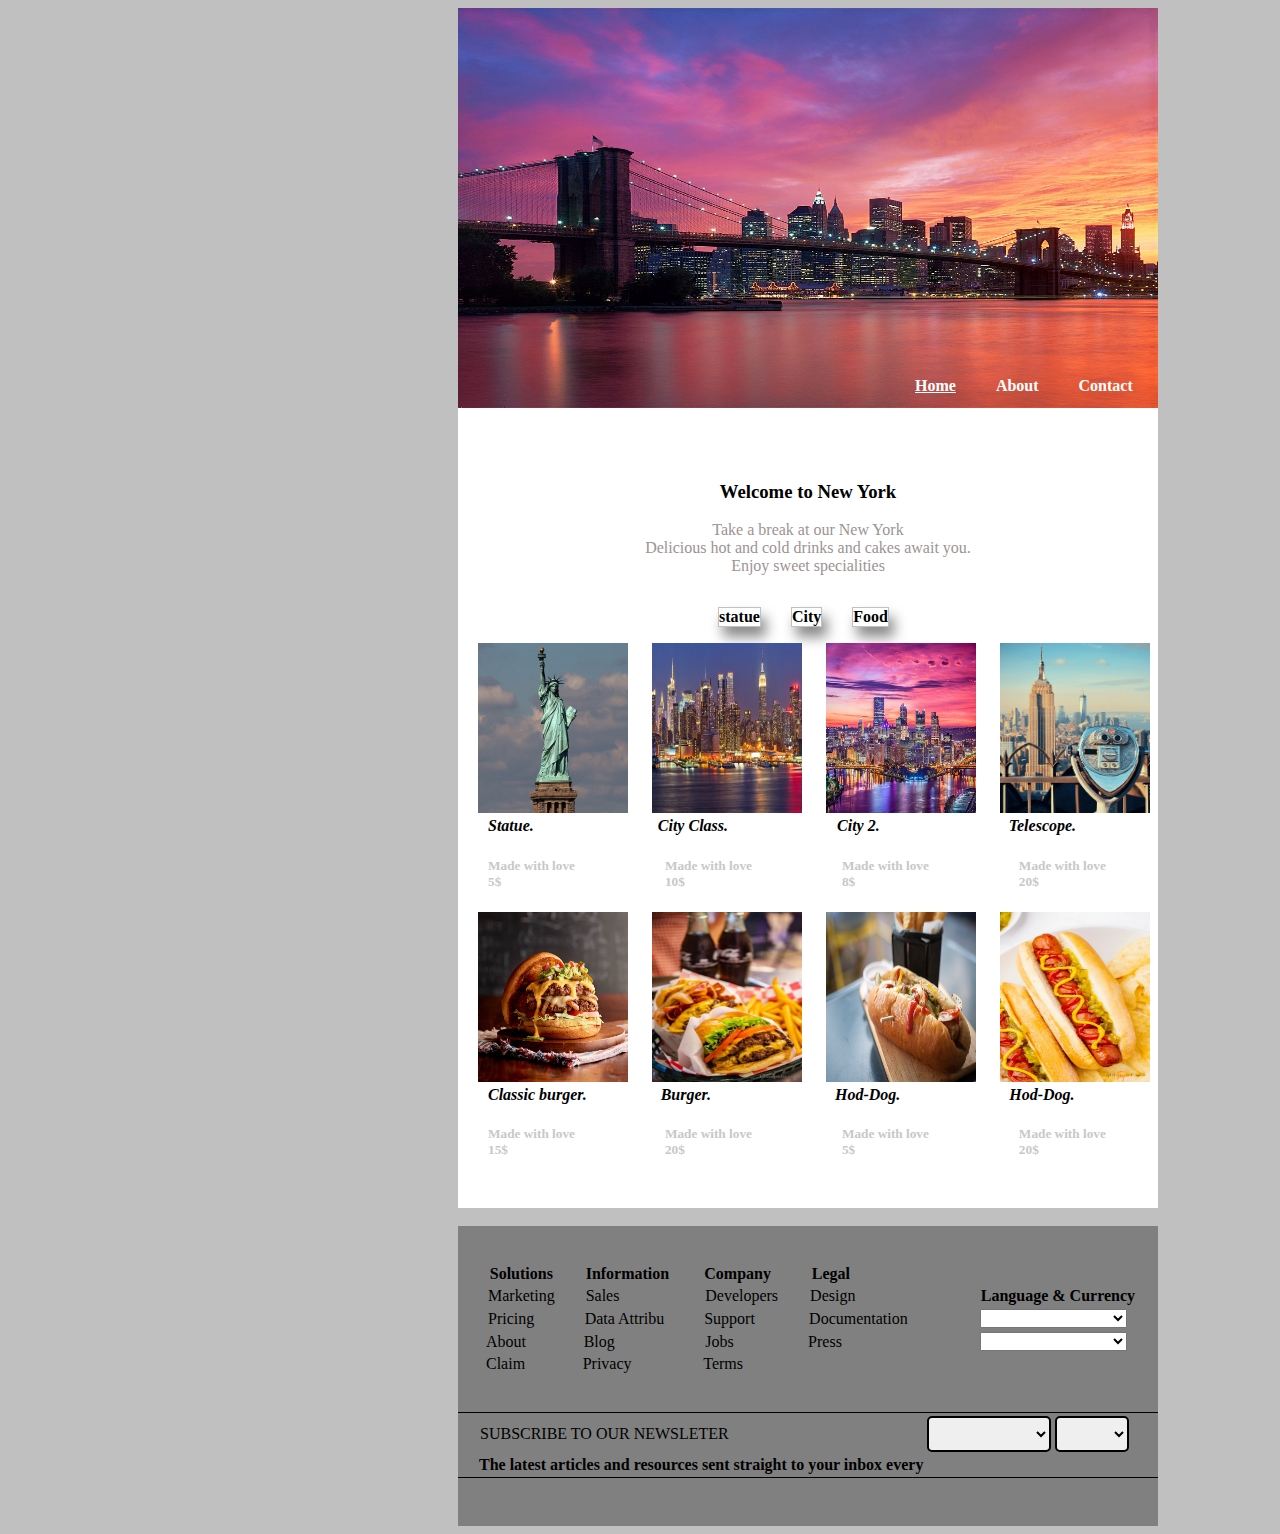
<file: index.html>
<!DOCTYPE html>
<html lang="en">
<head>
    <meta charset="UTF-8">
    <meta http-equiv="X-UA-Compatible" content="IE=edge">
    <meta name="viewport" content="width=device-width, initial-scale=1.0">
    <title>Document</title>
    <link rel="stylesheet" href="css/style.css">
</head>
<body style="background-color: silver;">
    <div style="height: 1200px;width: 700px;background-color: white;" class="divnew">
    <img height="400px"width="700px" src="img/New York.jpg"  alt="">
    <div class="navdiv">
    <nav>
        <ul>
            <a class="a1" href="">Home</a>
        </ul>
        <ul>
            <a class="a2" href="about.html" target="_blank">About</a>
        </ul>
        <ul>
            <a class="a2" href="contact.html" target="_blank">Contact</a>
        </ul>
    </nav>
  </div>



    <h3 style="text-align: center;color: black;">Welcome to New  York</h3>
       <p style="text-align: center;" class="pnewyork">Take a break at our New
        York<br>
    Delicious hot and cold drinks and cakes await you. <br> Enjoy sweet specialities</p>
   <div class="divice">
    <p style="color: black;font-weight: bold;" class="p1newyork" >statue</p>
    <p style="color: black;font-weight: bold;" class="p2newyork" > City </p>
    <p style="color: black;font-weight: bold;" class="p3newyork">Food</p>
</div>
<div >
    <img height="170px"width="150px" src="img/ardzan1.jpg" alt=""  class="img1">
    <img height="170px"width="150px" src="img/city2.jpg" alt=""class="img1">
    <img  height="170px"width="150px" src="img/city1jpg.jpg  "alt="" class="img1">
    <img  height="170px"width="150px" src="img/heraditak.jpg" alt="" class="img1">
   <br>
   <label  style="font-weight: bold;font-style: italic;" for="" class="label1">Statue.</label>
   <label  style="font-weight: bold;font-style: italic;" for="" class="label2">City Class.</label>
   <label  style="font-weight: bold;font-style: italic;" for="" class="label3">City 2.</label>
   <label style="font-weight: bold;font-style: italic;" for="" class="label4">Telescope.</label>
</div>
<div class="divpox">
<h5 class="h55">Made with love <br> 5$</h5>
<h5 class="h510">Made with love <br> 10$</h5>
<h5 class="h58">Made with love <br> 8$</h5>
<h5 class="h520">Made with love <br> 20$</h5> 
</div>
<div>
    <img height="170px"width="150px" src="img/burger.jpg" alt="" class="img2">
    <img height="170px"width="150px" src="img/burger2.webp" alt="" class="img2">
    <img height="170px"width="150px" src="img/hod dog1.jpg" alt="" class="img2">
    <img height="170px"width="150px" src="img/hod dog 3.webp" alt="" class="img2">
    <br>
    <label  style="font-weight: bold;font-style: italic;" for="" class="label5">Classic burger.</label>
    <label  style="font-weight: bold;font-style: italic;" for="" class="label6">Burger.</label>
    <label  style="font-weight: bold;font-style: italic;" for="" class="label7">Hod-Dog.</label>
    <label style="font-weight: bold;font-style: italic;" for="" class="label8">Hod-Dog.</label>
</div>
<div class="divpoxx">
    <h5 class="h55">Made with love <br> 15$</h5>
    <h5 class="h510">Made with love <br> 20$</h5>
    <h5 class="h58">Made with love <br> 5$</h5>
    <h5 class="h520">Made with love <br> 20$</h5> 
    </div>
   </div>
   <br>
   <div style="background-color: grey;height: 300px;width: 700px;" class="divcontact">
    <br><br>
<table>
    <thead>
        <th class="th10">Solutions</th>
        <th class="th13">Information</th>
        <th class="th12">Company</th>
        <th class="th11">Legal</th>
    </thead>
    <tbody>
        <tr>
            <td class="tdmarketing">Marketing</td>
            <td class="tdsales">Sales</td>
            <td class="tddev">Developers</td>
            <td class="tddesign">Design</td>
            <td style="font-weight: bold;" class="tdd1">Language & Currency</td>
        </tr>
        <tr>
            <td class="tdpricing">Pricing</td>
            <td  class="tddata">Data Attribu</td>
            <td  class="tdsupport">Support</td>
            <td  class="tddocum">Documentation</td>
            <td><select  class="tdselect">
                <option ></option>
            </select></td>
        </tr>
        <tr>
            <td class="tdabout">About</td>
            <td  class="tdblog">Blog</td>
            <td  class="tdjobs">Jobs</td>
            <td  class="tdpress">Press</td>
            <td><select  class="tdselect">
                <option ></option>
            </select></td>
        </tr>
        <tr>
            <td class="tdclaim">Claim</td>
            <td class="tdprivacy">Privacy</td>
            <td class="tdterms">Terms</td>
        </tr>
    </tbody>
</table>
<br><br>
<div style="background-color: black;height: 1px;width: 700px;">
   </div>
<table>
    <tbody>
        <tr>
            <td class="tdsubscribe">SUBSCRIBE TO OUR NEWSLETER</td>
            <td>
                <select class="selecter">
                    <option ></option>
                </select>
            </td>
            <td>
                <select class="selecterk">
                    <option></option>
                </select>
            </td>
        </tr>
        <tr>
            <th class="ththe">The latest articles and resources sent straight to your inbox every</th>
        </tr>
    </tbody>
</table>
<div style="background-color: black;height: 1px;width: 700px;"></div>
   </div>
    
</body>
</html>
</file>
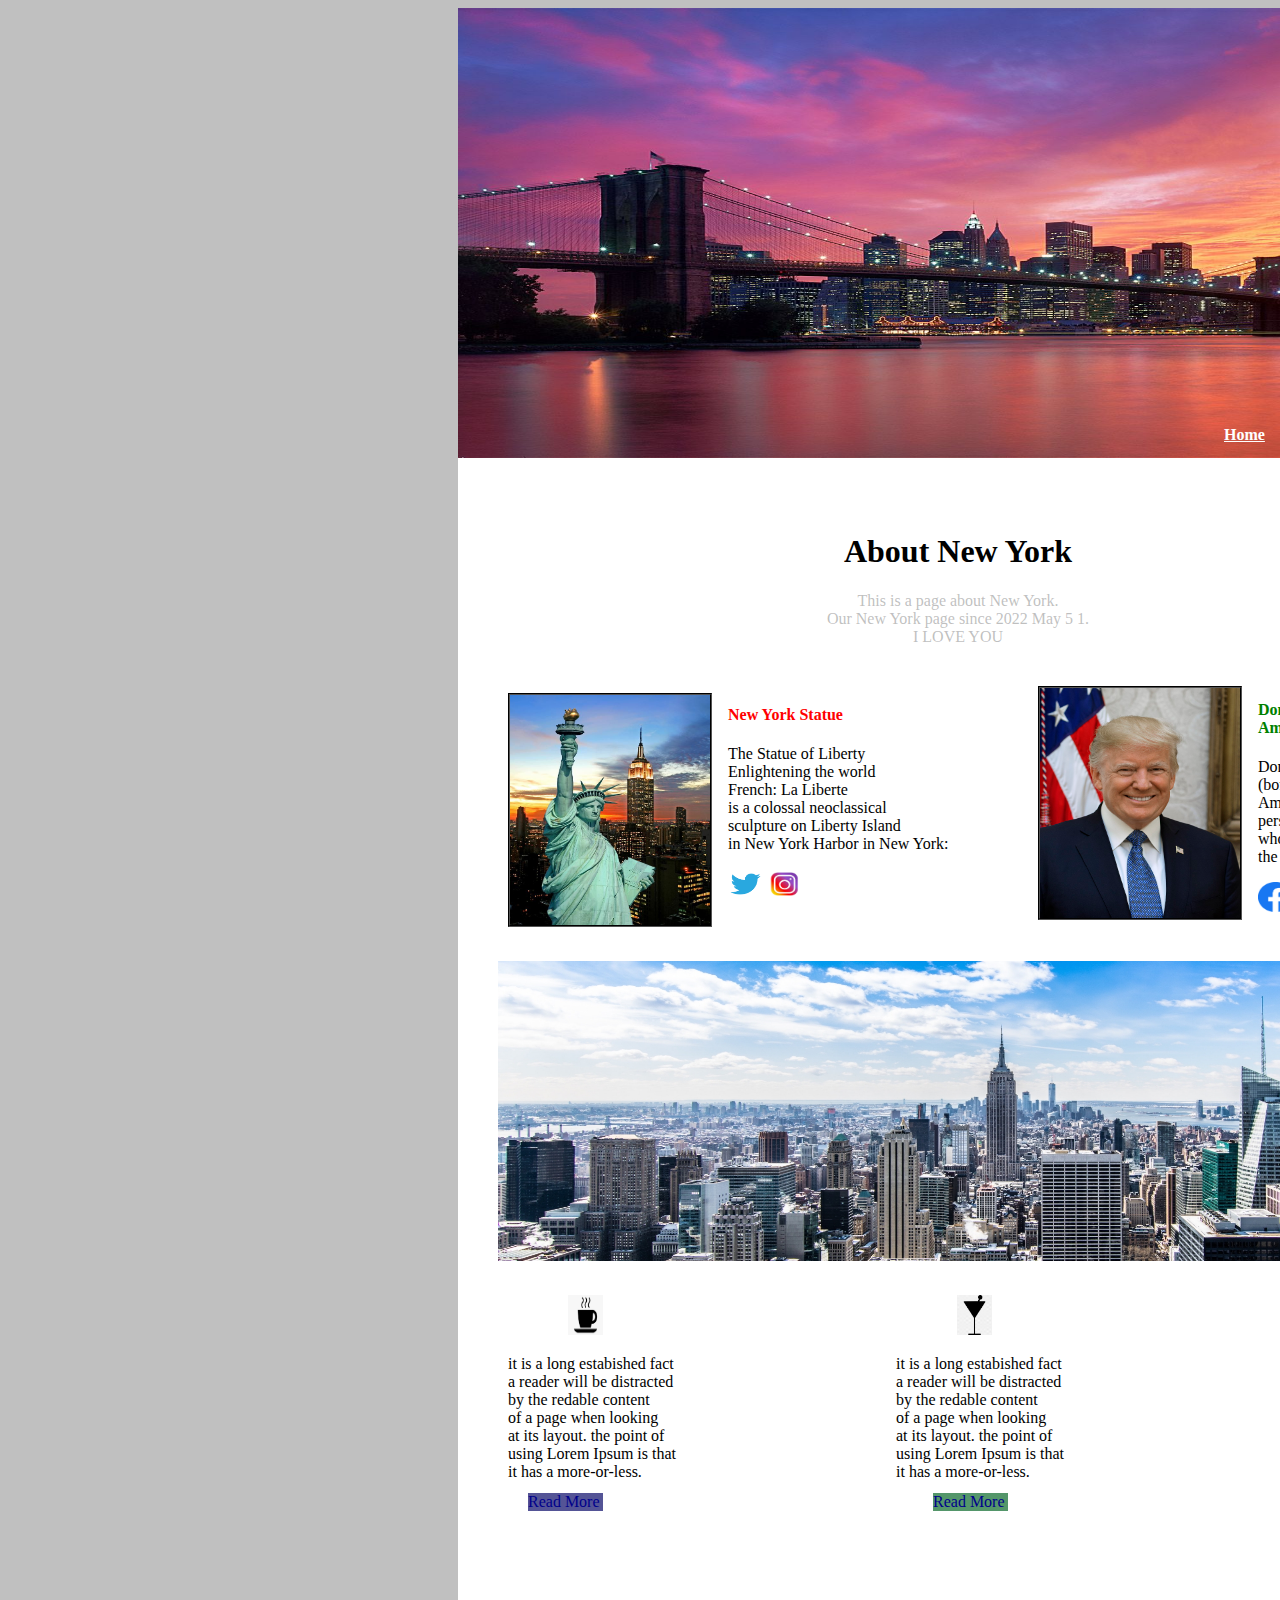
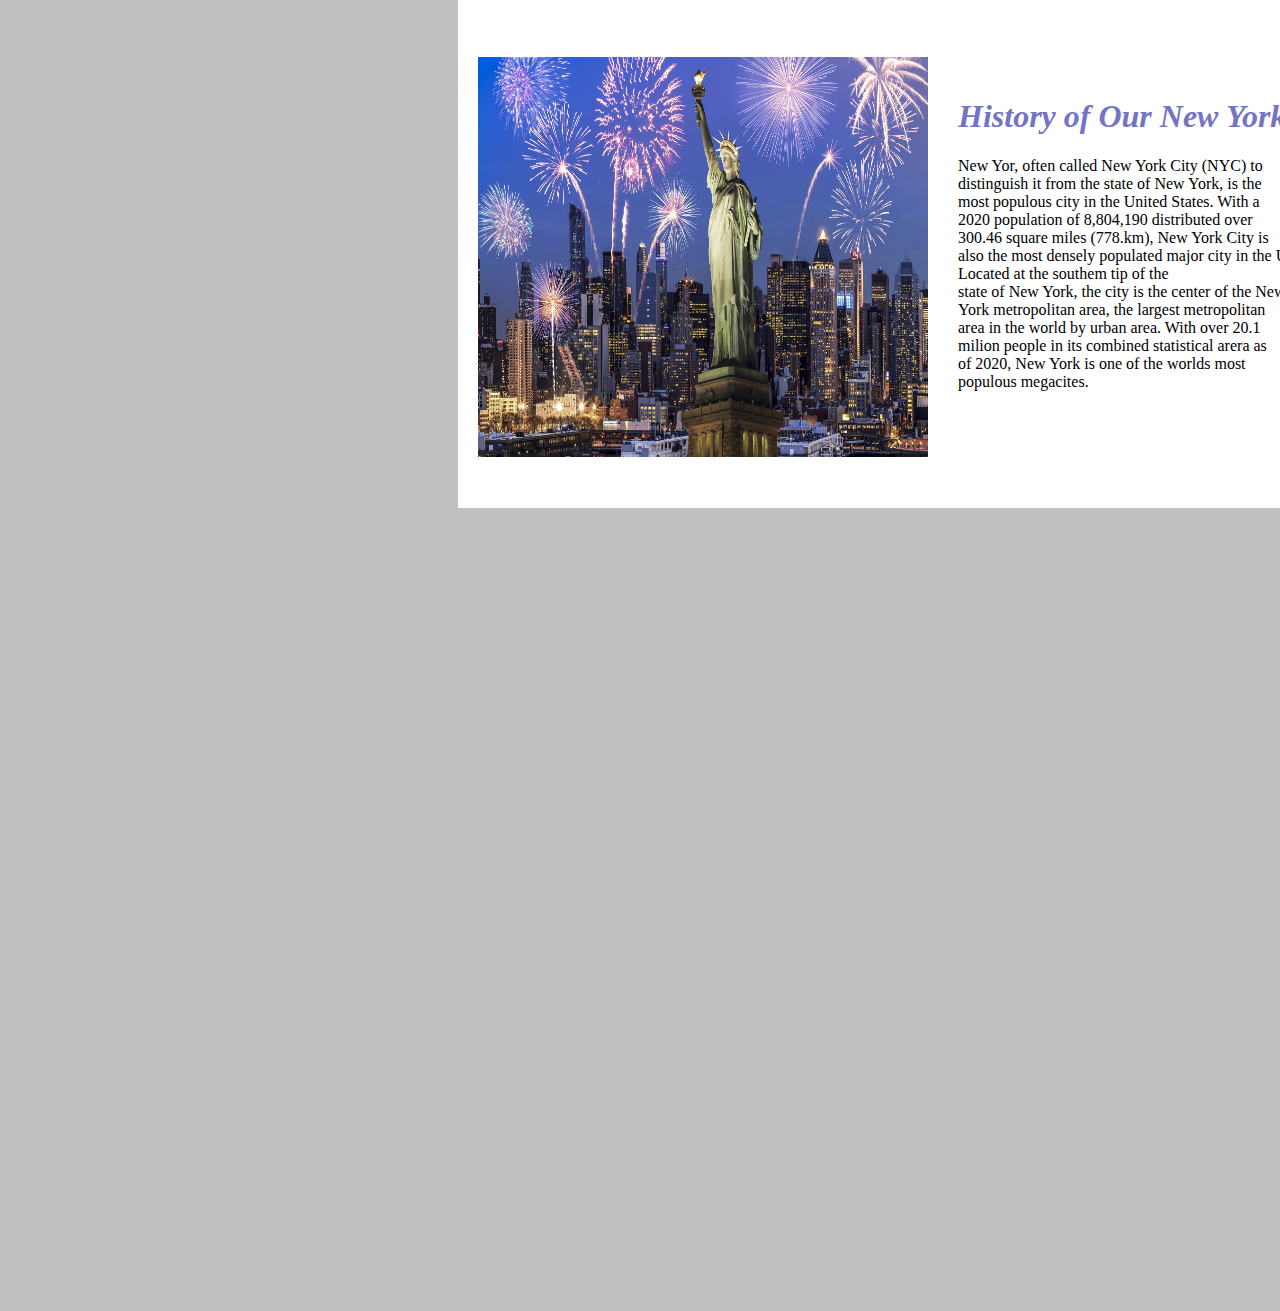
<file: about.html>
<!DOCTYPE html>
<html lang="en">
<head>
    <meta charset="UTF-8">
    <meta http-equiv="X-UA-Compatible" content="IE=edge">
    <meta name="viewport" content="width=device-width, initial-scale=1.0">
    <title>Document</title>
    <link rel="stylesheet" href="css/style.css">
</head>
<body style="background-color: silver;">
    <div style="height: 2100px;width: 1000px;background-color: white;" class="divabout">
        <img height="450px"width="1000px" src="img/New York.jpg"  alt="">
       <div class="navdi">
        <nav>         
            <ul>
                <a class="a1" href="">Home</a>
            </ul>
            <ul>
                <a class="a2" href="about.html" target="_blank">About</a>
            </ul>
            <ul>
                <a class="a2" href="contact.html" target="_blank">Contact</a>
            </ul>
        </nav>
       </div>
            <h1 style="text-align: center;color: black;">About New York </h1>
<p style="text-align: center;color: #8888;">This is a page about New York. <br> Our New York page since 2022 May 5 1. <br> I LOVE YOU</p>
<br>
<div>
    <h4 style="color: green;margin-left: 800px;" >Donald Trump <br> America Priziden </h4>
    <p style="margin-left: 800px;">Donald Trump American  <br> (born june 14, 1946) is an <br> American politician media <br> personality, and businessman <br> who serverd the 45th prisident <br> the United States from 2017 </p>
  <img height="30px"width="35px" style="margin-left: 800px;" src="img/facebook.png" alt="">
  <img height="30px"width="35px"  src="img/Twitter-Logo-New-.webp" alt="">
  <img height="30px"width="35px" src="img/instagram-1581266_1280.webp" alt="">
  <img height="230px"width="200px" src="img/trump 2.jpg" alt="" class="trump">
</div>
<div class="divit">
    <h4 style="color: red"> New York Statue</h4>
    <p style="color: black">The Statue of Liberty <br> Enlightening the world <br> French: La Liberte <br> is a colossal neoclassical <br> sculpture on Liberty Island <br> in New York Harbor in New York:</p>
    <img height="30px"width="35px"  src="img/Twitter-Logo-New-.webp" alt="">
  <img height="30px"width="35px" src="img/instagram-1581266_1280.webp" alt="">
</div>
    <img height="230px"width="200px" src="img/kanach ardzan.jpg" alt="" class="dikanard">
<img height="300px"width="930px" src="img/long.jpg" alt="" class="imglong">
<div class="divpoqr">
    <img height="40px"width="35px" src="img/coffe.png" alt="" class="divcoffe">
    <img height="40px"width="35px" src="img/coctel.png" alt="" class="divcoctel">
    <img height="50px"width="35px" src="img/man.png" alt="" class="divman">
</div>
<div class="divitis">
    <p class="pits">it is a long estabished fact <br> a reader will be distracted <br> by the redable content <br> of a page when looking <br> at its layout. the point of <br> using Lorem Ipsum is that <br> it has a more-or-less.</p>
    <p class="pis">it is a long estabished fact <br> a reader will be distracted <br> by the redable content <br> of a page when looking <br> at its layout. the point of <br> using Lorem Ipsum is that <br> it has a more-or-less.</p>
    <p class="pa">it is a long estabished fact <br> a reader will be distracted <br> by the redable content <br> of a page when looking <br> at its layout. the point of <br> using Lorem Ipsum is that <br> it has a more-or-less.</p>

    </div>
    <div class="divblue">
        <p  style="background-color: rgb(84, 84, 150);color: darkblue;width: 75px;" class="pkaput">Read More</p>
        <p  style="background-color: rgb(84, 150, 106);color: darkblue;width: 75px;" class="pkanach">Read More</p>
        <p  style="background-color: rgb(238, 0, 0);color: darkblue;width: 75px;" class="pkarmir">Read More</p>
    </div>
    <div class="divnewyor">
        <h1 style="color: rgb(116, 116, 196);font-style: italic;">History of Our New York</h1>
        <p >New Yor, often called New York City (NYC) to <br> distinguish it from the state of New York, is the <br> most populous city in the United States.    With a <br> 2020 population of 8,804,190 distributed over <br> 300.46 square miles (778.km), New York City is <br> also the  most densely populated major city in the United. <br> Located at the southem tip of the <br> state of New York, the city is the center of the New <br> York metropolitan area, the largest metropolitan <br> area in the world by urban area. With over 20.1 <br> milion people in its combined statistical arera as <br> of 2020, New York is one of the worlds most <br> populous megacites.</p>
    </div>
    <div>
        <img height="400px"width="450px" src="img/saylut.jpg" alt="" class="imgsaylut">
    </div>
</div>
</body>
</html>
</file>
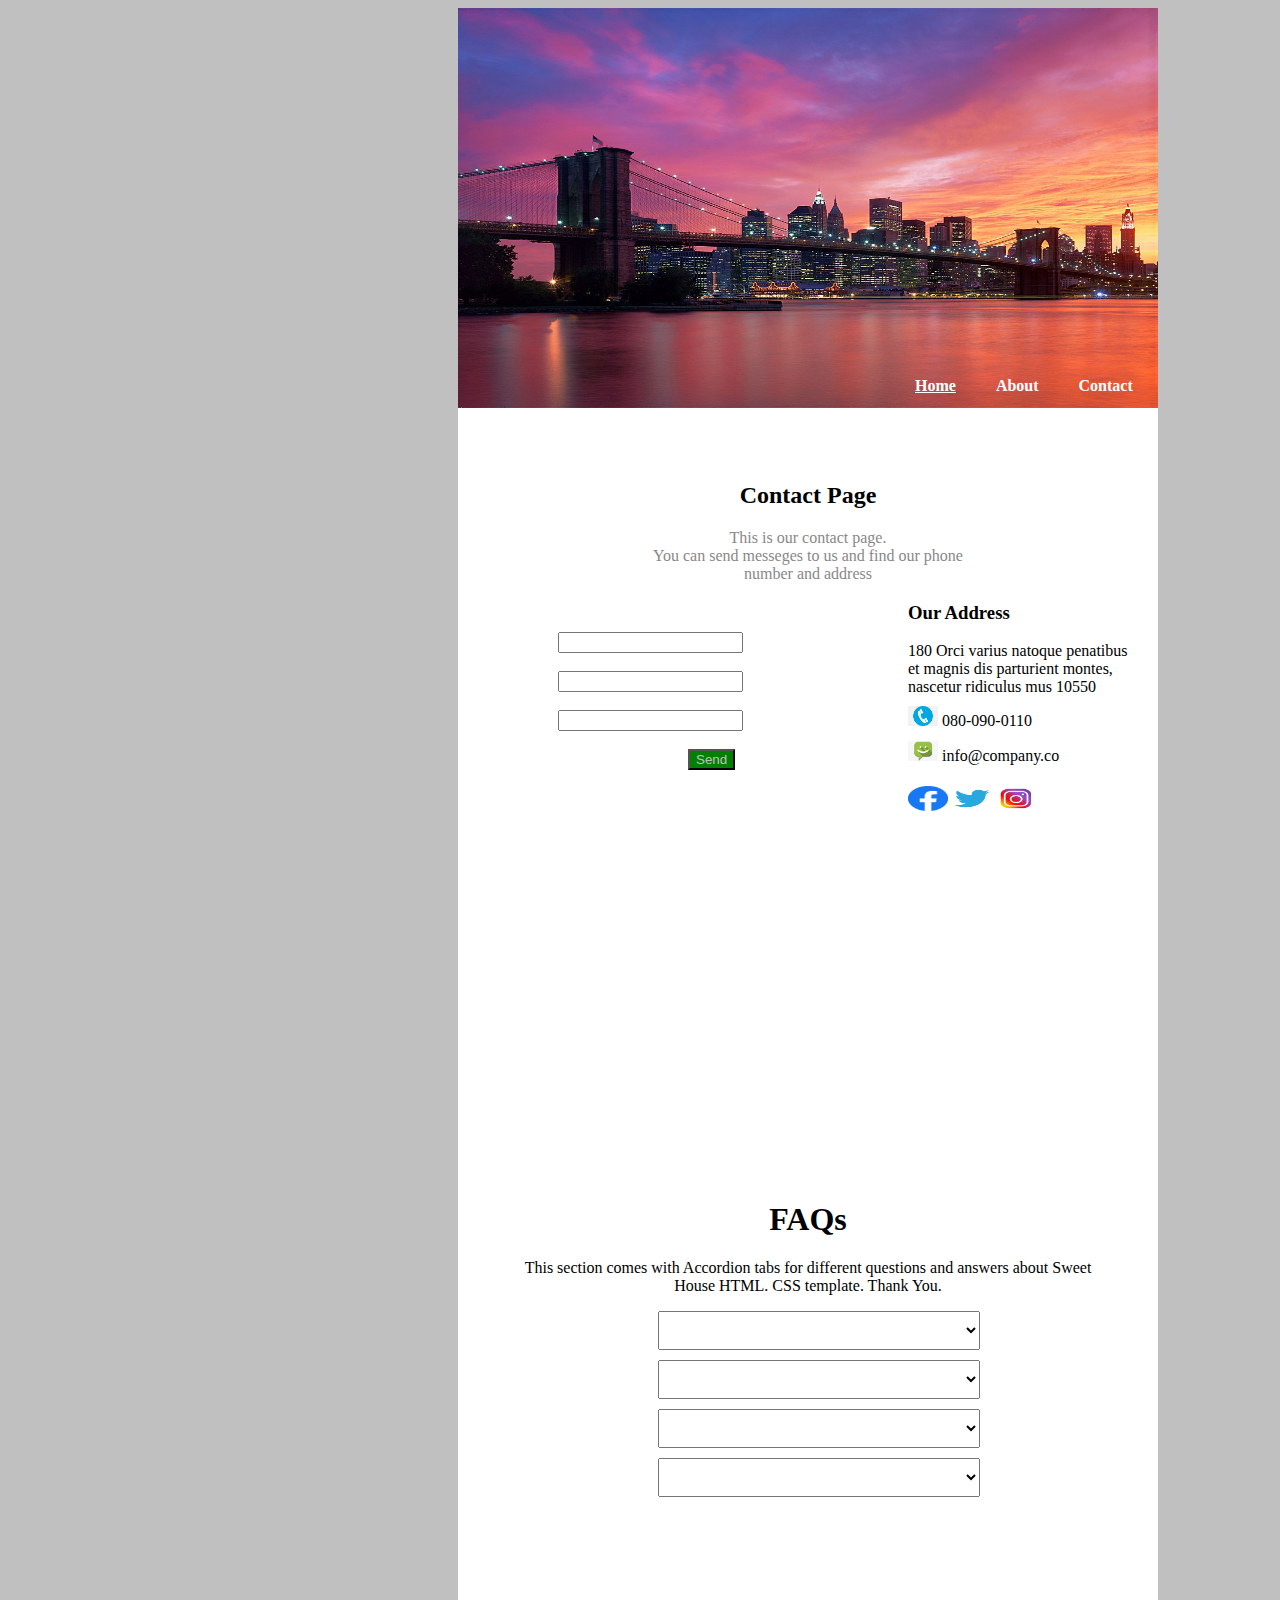
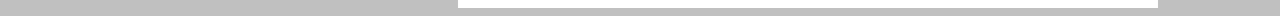
<file: contact.html>
<!DOCTYPE html>
<html lang="en">
<head>
    <meta charset="UTF-8">
    <meta http-equiv="X-UA-Compatible" content="IE=edge">
    <meta name="viewport" content="width=device-width, initial-scale=1.0">
    <title>Document</title>
    <link rel="stylesheet" href="css/style.css">
</head>
<body style="background-color: silver;">
    <div style="height: 1600px;width: 700px;background-color: white;" class="divnew">
        <img height="400px"width="700px" src="img/New York.jpg"  alt="">
        <nav>
            <ul>
                <a class="a1" href="">Home</a>
            </ul>
            <ul>
                <a class="a2" href="about.html" target="_blank">About</a>
            </ul>
            <ul>
                <a class="a2" href="contact.html" target="_blank">Contact</a>
            </ul>
        </nav>
        <h2 style="text-align: center;">Contact Page</h2>
        <p style="text-align: center;" class="pnumber">This is our contact page. <br> You can send messeges to us and find our phone <br> number and address</p>
        <h3 style="margin-left: 450px;">Our Address</h3>
        <p class="ppp">180 Orci varius natoque penatibus <br> et magnis dis parturient montes, <br> nascetur ridiculus mus 10550</p>
 <input style="margin-left: 100px;" type="text" class="input1">
 <br><br>
     <input style="margin-left: 100px;" type="text"class="input1">
    <br><br>
    <input style="margin-left: 100px;" type="text"class="input1">
    <br><br>    
    <input style="margin-left: 230px;background-color: green;color: silver;" type="button" value="Send" class="input1">
    <p class="ppp1">
        <img height="20px"width="30px" src="img/png-transparent-computer-icons-mobile-phones-telephone-user-interface-arrow-blue-text-telephone-call.png" alt="">
  080-090-0110
    </p>
    <p class="ppp2">
        <img height="20px"width="30px" src="img/sms-computer-icons-text-messaging-mobile-phones-png-favpng-iw2auAGFryNjg9B2mTKAiK28u.jpg" alt="">
        info@company.co
    </p>
    <div class="fti">
        <img height="25px"width="40px"  src="img/facebook.png" alt="">
        <img height="25px"width="40px"  src="img/Twitter-Logo-New-.webp" alt="">
        <img height="25px"width="40px"  src="img/instagram-1581266_1280.webp" alt="">
    </div>
    <iframe  class="iframeqartez" src="https://www.google.com/maps/embed?pb=!1m18!1m12!1m3!1d24393.976737501456!2d44.025049120676606!3d40.15905192990351!2m3!1f0!2f0!3f0!3m2!1i1024!2i768!4f13.1!3m3!1m2!1s0x406aefd7ce8a04cb%3A0x7c9d072842f1546b!2z1LHWgNW01aHVvtWr1oAsINWA1aHVtdWh1b3Vv9Wh1bY!5e0!3m2!1shy!2s!4v1652024209085!5m2!1shy!2s" width="600" height="300" style="border:0;margin-left: 50px;" allowfullscreen="" loading="lazy" referrerpolicy="no-referrer-when-downgrade"></iframe>
    <h1 style="text-align: center;position: relative;
    bottom: 100px;">FAQs</h1>
    <p style="position: relative;bottom: 100px;text-align: center;">This section comes with Accordion tabs for different questions and answers about Sweet <br> House HTML. CSS template. Thank You.</p>
   <div>
    <select class="selectmain">
        <option value=""></option>
    </select>
    <select class="selectmain">
        <option value=""></option>
    </select>
    <select class="selectmain">
        <option value=""></option>
    </select>
    <select class="selectmain">
        <option value=""></option>
    </select>
   </div>
    </div>
</body>
</html>
</file>
<file: css/style.css>
.divnew{
    margin-left: 450px;
}
.pnewyork{
    color: rgba(156, 147, 147, 2);
}
.divice{
    display: flex;
}

.p3newyork{
    margin-left: 30px;
border: 1px silver solid;
}
.p2newyork{
    margin-left: 30px;
border: 1px silver solid;
}
.p1newyork{
    margin-left: 260px;
border: 1px silver solid;
}
.img1{
    margin-left: 20px;
}
.img1:hover{
transform: scale(1.1);
transition: 2s;
}
.label1{
    margin-left: 30px;
}
.label2{
    margin-left: 120px;
}
.label3{
    margin-left: 105px;
}
.label4{
    margin-left: 125px;
}
.divpox{
    display: flex;
}

.h55{
    margin-left: 30px;
    color: rgba(200, 200, 200, 1 );
}
.h510{
    margin-left: 90px;
    color: rgba(200, 200, 200, 1 );
}
.h58{
    margin-left: 90px;
    color: rgba(200, 200, 200, 1 );
}
.h520{
    margin-left: 90px;
    color: rgba(200, 200, 200, 1 );
}
.img2{
    margin-left: 20px;
}
.img2:hover{
    transform: scale(1.1);
    transition: 2s;
    }
    .label5{
        margin-left: 30px;
    }
    .label6{
        margin-left: 70px;
    }
    .label7{
        margin-left: 120px;
    }
    .label8{
        margin-left: 105px;
    }
    .divpoxx{
        display: flex;
    }
    .divcontact{
        margin-left: 450px;
    }
     .h4sol{
         margin-left: 30px;
     }
     .divcon{
         display: flex;
     }
     .h5sol{
        margin-left: 130px;
    }
 .tdd1{
     padding-left: 70px;
 }
 .th10{
     padding-left: 28px;
 }
 .tdmarketing{
     padding-left: 28px;
 }
 .tdsales{
     padding-left: 28px;
 }
 .tddev{
    padding-left: 33px;
}
.tddesign{
    padding-left: 29px;
}
.tdpricing{
    padding-left: 28px;
}
.tddata{
    padding-left: 27px;
}
.tdsupport{
    padding-left: 32px;
}
.tddocum{
    padding-left: 28px;
}
.tdselect{
    padding-left: 125px;
    margin-left: 68px;
}
.tdabout{   
    padding-left: 26px;
}
.tdblog{
    padding-left: 26px;
}
.tdjobs{
    padding-left: 33px;
}
.tdpress{
    padding-left: 27px;
}
.th11{
    padding-right: 29px;
}
.th12{
    padding-left: 25px;
}
.th13{
    padding-left: 28px;
}
.tdclaim{
    padding-left: 26px;
}
.tdprivacy{
    padding-left: 25px;
}
.tdterms{
    padding-left: 31px;
}
.tdsubscribe{
    padding-left: 20px;
}
.ththe{
    padding-left: 19px;
}
.selecter{
   padding: 15px 100px 0 0;
   border: 2px black solid;
   border-radius: 5px 5px;
}
.selecterk{
    padding: 15px 50px 0 0;
    border: 2px black solid;
    border-radius: 5px 5px;
}
nav{
    position: relative;
    display: flex;
    left: 417px;
    bottom: 51px;
}
.a1{
    color: white;
    font-weight: 700;

}
.a2{
    color: white;
    font-weight: 700;
    text-decoration: none;

} 
.p1newyork {
    box-shadow: 5px 10px 13px #888888;
  }
  .p2newyork {
    box-shadow: 5px 10px 13px #888888;
  }
  .p3newyork {
    box-shadow: 5px 10px 13px #888888;
  }
  .pnumber{
      color: #888888;
  }
 .ppp{
     position: relative;
     left: 450px;
 }
 .input1{
     position: relative;
     bottom: 80px;
 }
 .ppp1{
     position: relative;
     left: 450px;
     bottom: 160px;
 }
 .ppp2{
     position: relative;
     left: 450px;
     bottom: 165px;
 }
 .fti{
     position: relative;
     left: 450px;
     bottom: 160px;
 }
 .iframeqartez{
     position: relative;
     bottom: 120px;
 }
 .selectmain{
     margin:0 0 10px 200px;
     padding: 20px 300px 0 0;
     position: relative;
     bottom: 100px;
 }
 .divabout{
     margin-left: 450px
     ;
 }
 .navdi{
    position: relative;
    display: flex;
    left: 309px;
    bottom: 1px;
 }
 .trump{
     position: relative;
     bottom: 230px;
     left: 580px;
     border: 2px black groove;
 }
 .divit{
 position: relative;
 bottom: 470px;
 left: 270px;
 }
 .dikanard{
     position: relative;
     bottom: 680px;
     border: 2px black groove;
     left: 50px;
 }
 .imglong{
    position: relative;
    bottom: 650px;
     margin-left: 40px;
 }
 .divpoqr{
     position: relative;
     bottom: 630px;
 }
 .divman{
     margin-left: 350px;
 }
 .divcoctel{
    margin-left: 350px;
}
.divcoffe{
    margin-left: 110px;
}
.divitis{
    display: flex;
    position: relative;
    bottom: 630px;
}
.pa{
    margin-left: 220px;
}
.pis{
    margin-left: 220px;
}
.pits{
    margin-left: 50px;
}
.divblue{
    display: flex;
    position: relative;
    bottom: 650px;
}
.pkarmir{
    margin-left: 320px;
}
.pkanach{
    margin-left: 330px;
}
.pkaput{
    margin-left: 70px;
}
.divnewyor{
    position:relative;
    bottom: 500px;
    margin-left: 500px;
}
.imgsaylut{
    position: relative;
    bottom: 850px;
    margin-left: 20px;
}
</file>
